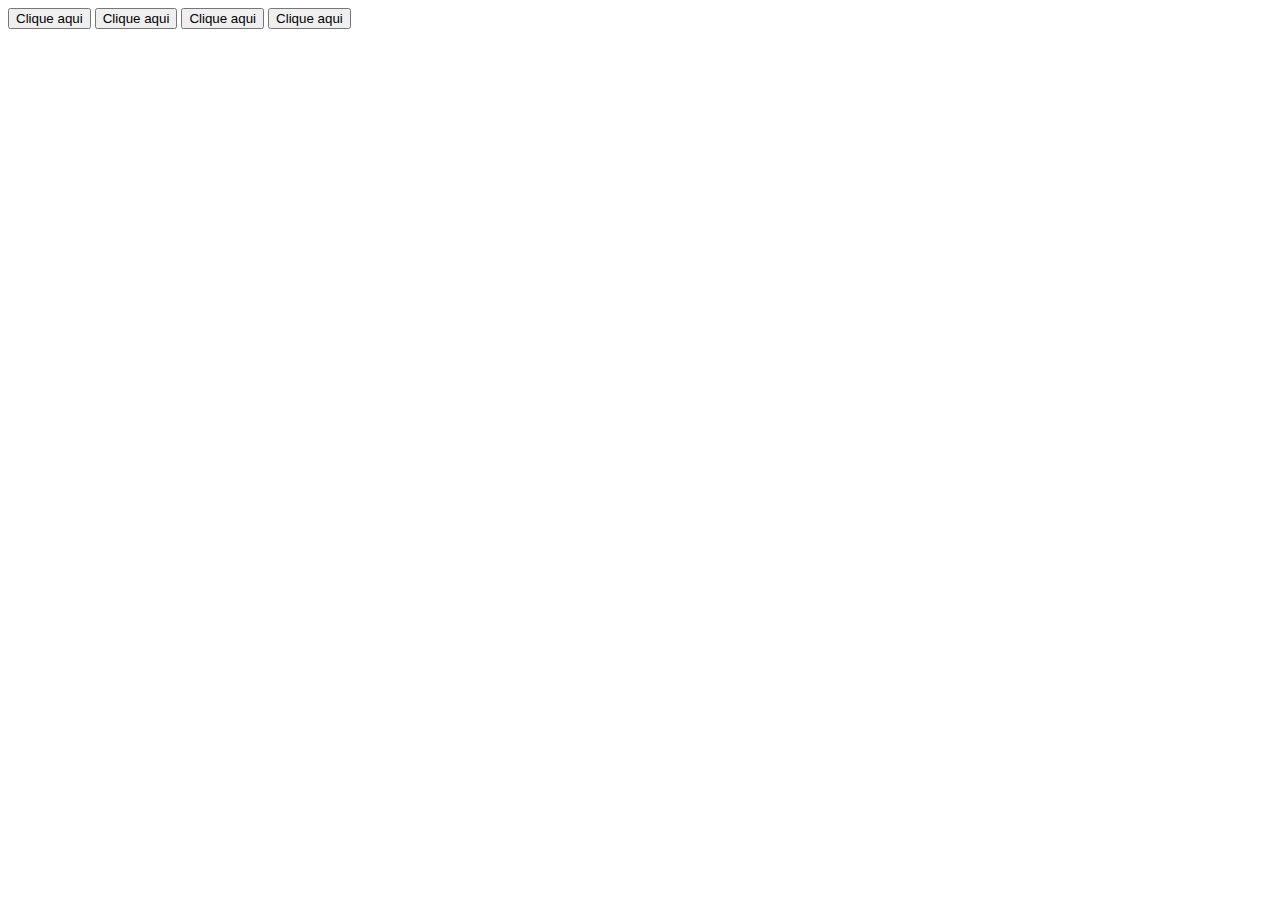
<file: index.html>
<!DOCTYPE html>
<html lang="en">
<head>
    <meta charset="UTF-8">
    <meta http-equiv="X-UA-Compatible" content="IE=edge">
    <meta name="viewport" content="width=device-width, initial-scale=1.0">
    <title>Document</title>
</head>
<body>
    <button id="first">Clique aqui</button>
    <button>Clique aqui</button>
    <button>Clique aqui</button>
    <button>Clique aqui</button>

</body>
<script>
    function criarParagrafo() {
        let paragrafo = document.createElement('p')
        paragrafo.textContent = 'Parabéns um virus está no seu computador'
        document.body.appendChild(paragrafo)
    }

    const botoes = document.querySelectorAll('button')

    for(var i = 0; i < botoes.length; i++) {
        botoes[i].addEventListener('click', criarParagrafo)
    }
</script>
</html>
</file>
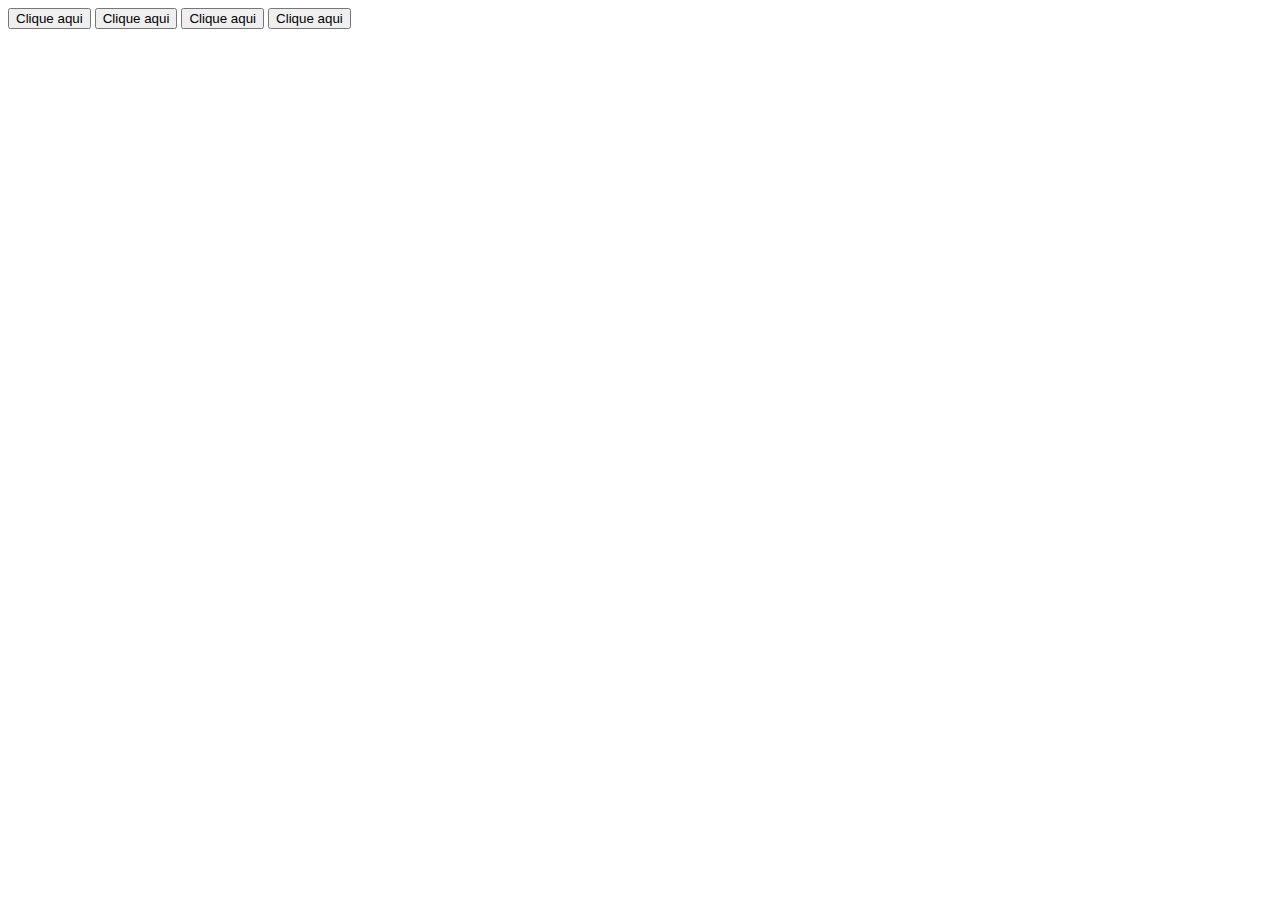
<file: aula02/index.html>
<!DOCTYPE html>
<html lang="en">

<head>
    <meta charset="UTF-8">
    <meta http-equiv="X-UA-Compatible" content="IE=edge">
    <meta name="viewport" content="width=device-width, initial-scale=1.0">
    <title>Document</title>
</head>

<body>
    <button id="first">Clique aqui</button>
    <button>Clique aqui</button>
    <button>Clique aqui</button>
    <button>Clique aqui</button>

</body>
<script>
    function criarParagrafo() {
        let paragrafo = document.createElement('p')
        paragrafo.textContent = 'Parabéns um virus está no seu computador'
        document.body.appendChild(paragrafo)
    }

    const botoes = document.querySelectorAll('button')

    for (var i = 0; i < botoes.length; i++) {
        botoes[i].addEventListener('click', criarParagrafo)
    }
</script>

</html>
</file>
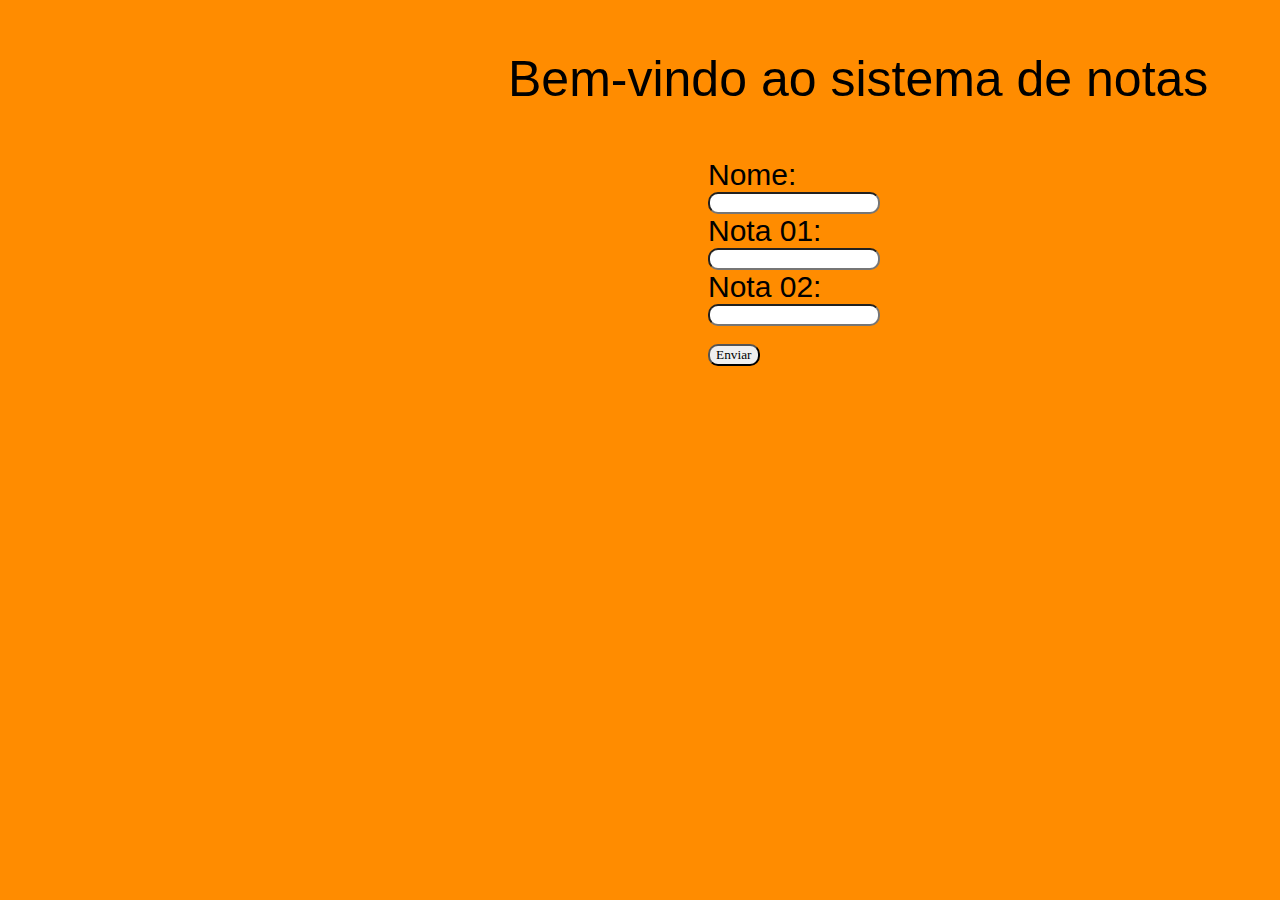
<file: aula04/index.html>
<!DOCTYPE html>
<html lang="en">

<head>
    <meta charset="UTF-8">
    <meta http-equiv="X-UA-Compatible" content="IE=edge">
    <meta name="viewport" content="width=device-width, initial-scale=1.0">
    <link rel="stylesheet" href="style.css">
    <title>Document</title>
</head>

<body>
    <div class="p">
        <p>Bem-vindo ao sistema de notas</p>
    </div>
    <div class="formulario">
        <form name="meuFormulario" onsubmit="trazerMedia()">
            <label class="label" for="nome">Nome:</label><br>
            <input type="hidder" id="nome" name="nome"><br>
            <label class="label" for="nota1">Nota 01:</label><br>
            <input type="text" id="nota1" name="nota1"><br>
            <label class="label" for="nota2">Nota 02:</label><br>
            <input type="text" id="nota2" name="nota2"><br><br>
            <input type="submit" value="Enviar">
        </form>
    </div>
</body>
<script src="script.js" defer></script>

</html>
</file>
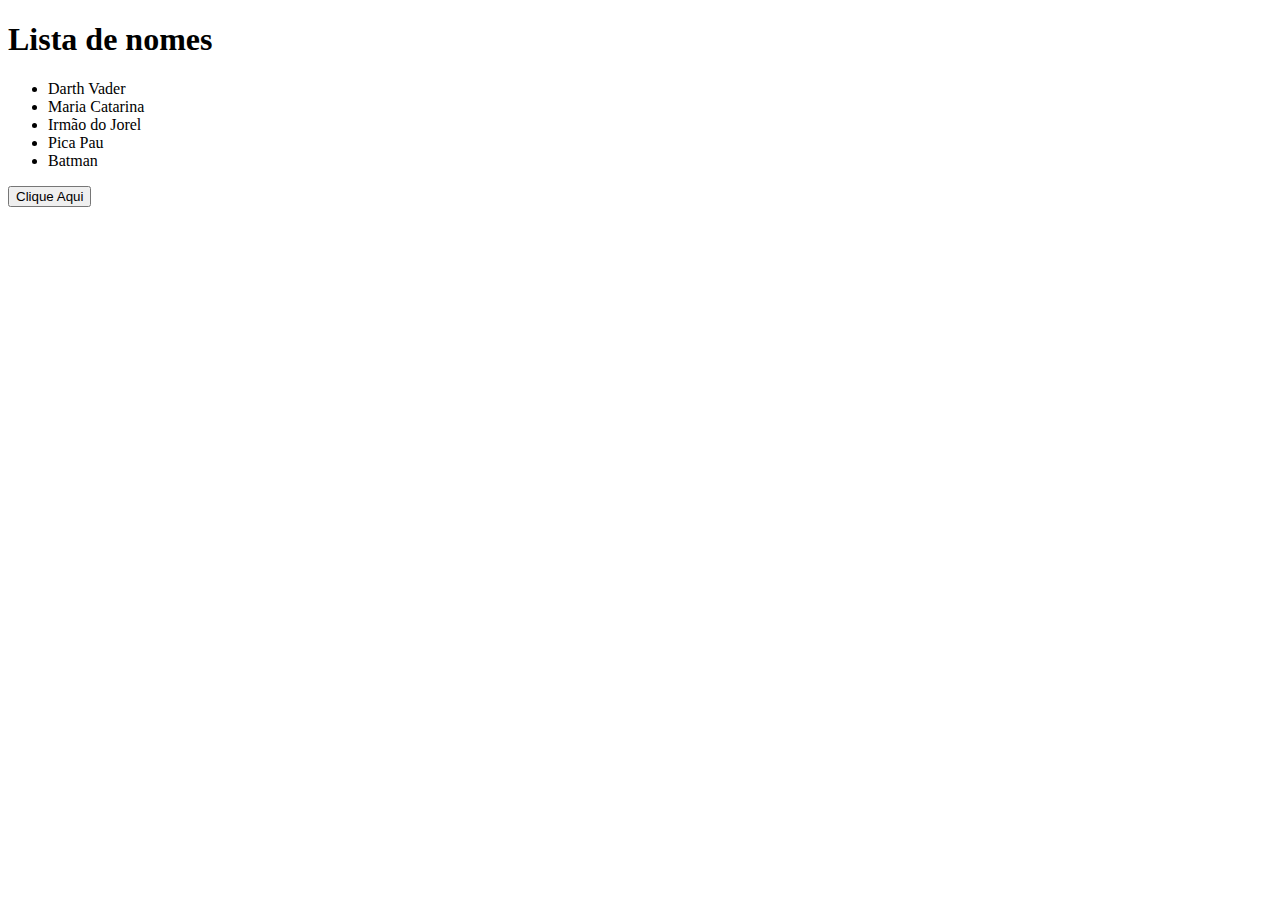
<file: aula05/index.html>
<!DOCTYPE html>
<html lang="en">

<head>
    <meta charset="UTF-8">
    <meta http-equiv="X-UA-Compatible" content="IE=edge">
    <meta name="viewport" content="width=device-width, initial-scale=1.0">
    <script src="https://code.jquery.com/jquery-3.6.0.min.js"
        integrity="sha256-/xUj+3OJU5yExlq6GSYGSHk7tPXikynS7ogEvDej/m4=" crossorigin="anonymous">
    </script>
    <title>Document</title>
</head>

<body>
    <div><h1>Lista de nomes</h1></div>

    <div>
        <ul>
            <li>Darth Vader</li>
            <li>Maria Catarina</li>
            <li>Irmão do Jorel</li>
            <li>Pica Pau</li>
            <li>Batman</li>
        </ul>
    </div>

    <div>
        <button id="btn">Clique Aqui</button>
    </div>

    <script>
        $('#btn').on("click", botao)

        function botao(){
            $('h1').fadeOut('2000').fadeIn('2000')
            $('h1').append(" dos alunos")
            $('li').css({'color' : 'blue'})
            $('#btn').remove()
        }
    </script>
   
</body>

</html>
</file>
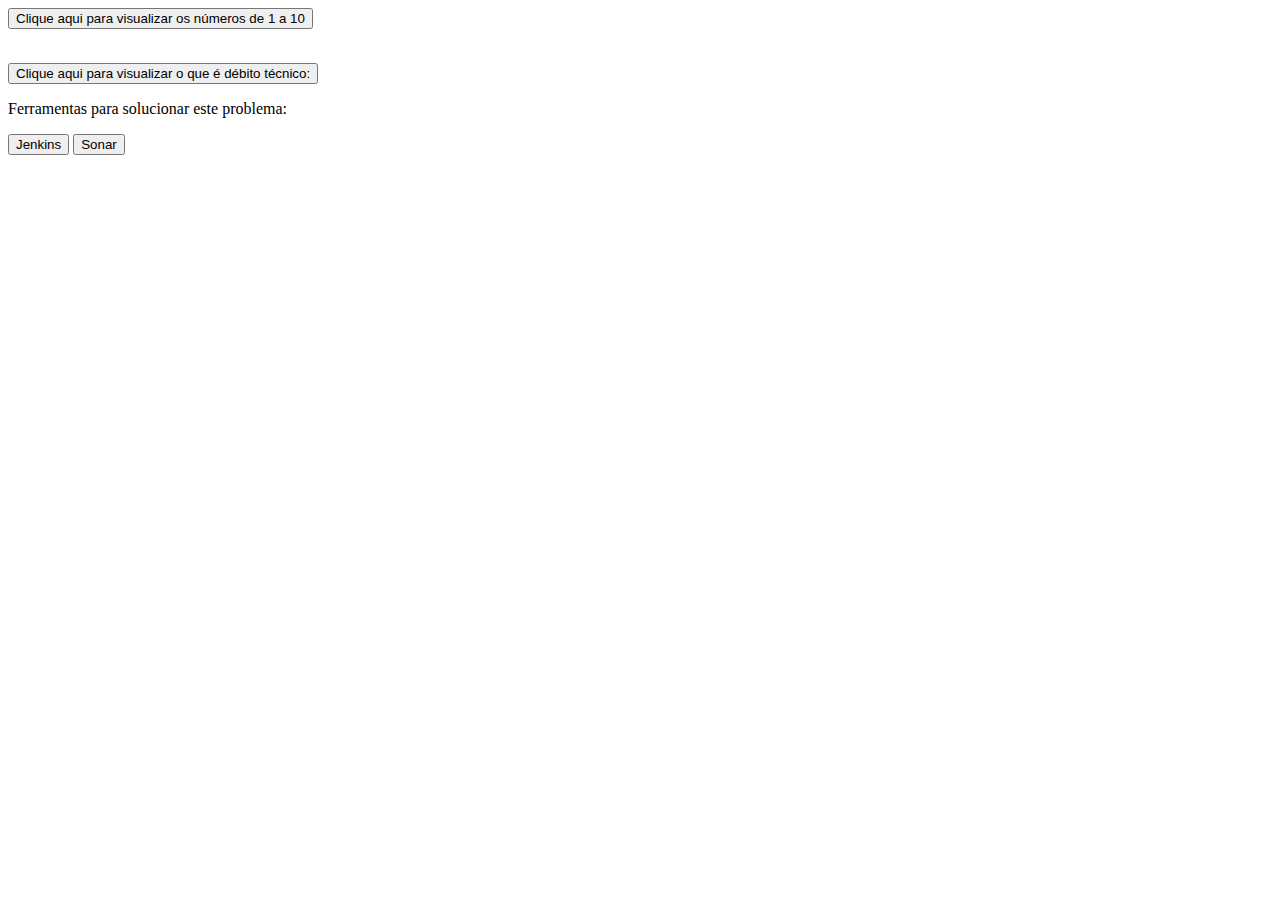
<file: exercicioPaginaComBotoes.html>
<!DOCTYPE html>
<html lang="en">
<head>
    <meta charset="UTF-8">
    <meta http-equiv="X-UA-Compatible" content="IE=edge">
    <meta name="viewport" content="width=device-width, initial-scale=1.0">
    <title>Document</title>
</head>
<body>
    <button onclick="contador()">Clique aqui para visualizar os números de 1 a 10</button><br><br>
    <p id="contador"></p>
    
    <button onclick="textoDebitoTecnico()">Clique aqui para visualizar o que é débito técnico:</button><br>
    <p id="textoDebito"></p>
    <p>Ferramentas para solucionar este problema: </p>
    <button onclick="siteJenkins()">Jenkins</button>
    <button onclick="siteSonar()">Sonar</button>
</body>
<script src="script2.js" defer></script>
</html>
</file>
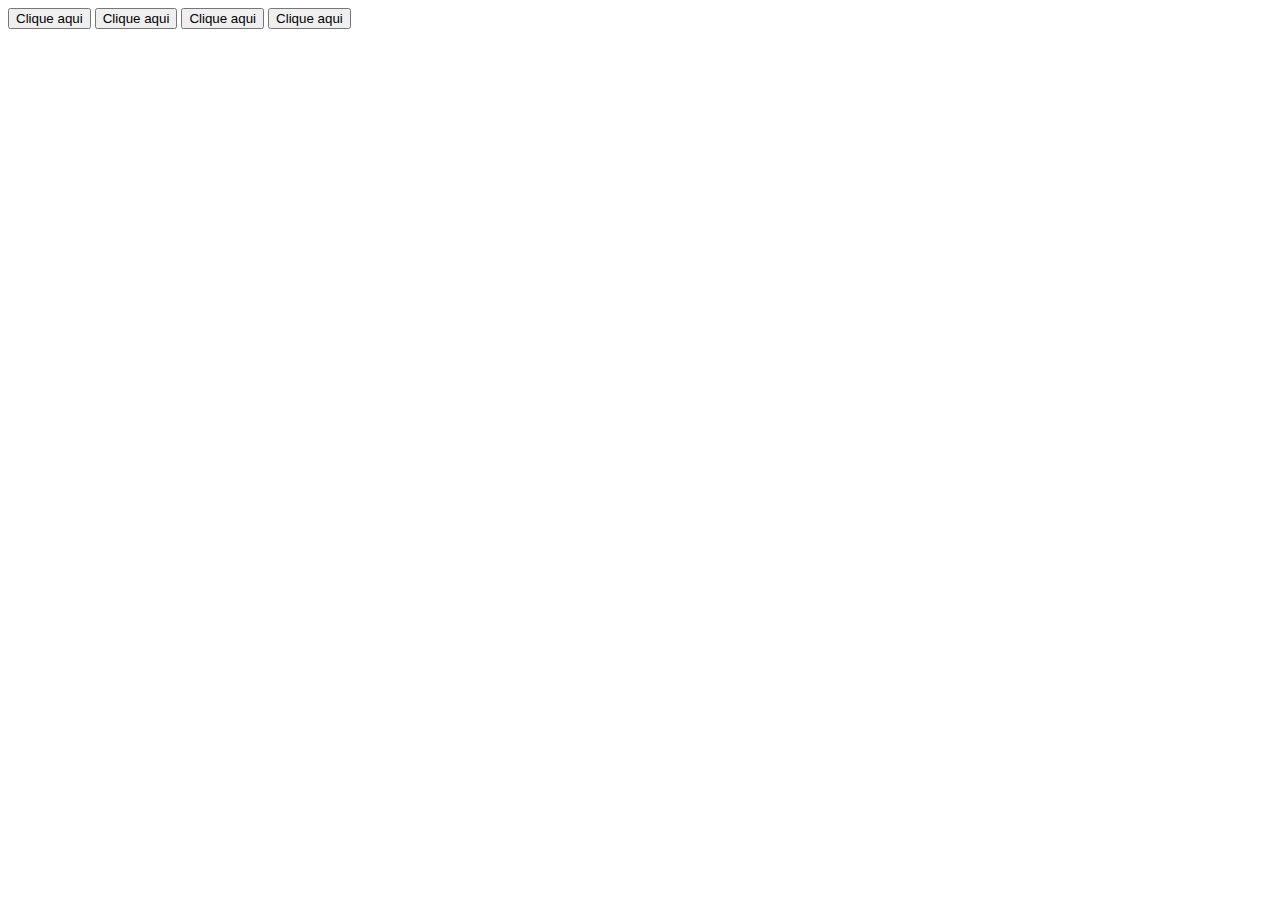
<file: vendas.html>
<!DOCTYPE html>
<html lang="en">
<head>
    <meta charset="UTF-8">
    <meta http-equiv="X-UA-Compatible" content="IE=edge">
    <meta name="viewport" content="width=device-width, initial-scale=1.0">
    <title>Document</title>
</head>
<body>
    <button id="first">Clique aqui</button>
    <button>Clique aqui</button>
    <button>Clique aqui</button>
    <button>Clique aqui</button>

</body>
<script src="script.js" defer></script>
</html>
</file>
<file: aula04/style.css>
body{
    font-family: Impact, Haettenschweiler, 'Arial Narrow Bold', sans-serif;
    background-color: darkorange;

}

.p{
    margin-left: 500px;
}

P{
    font-size: 50px;
}

.formulario{
    margin-left: 700px;
    width: 100px;
}

.label{
    font-size: 30px;
}
input{
    font-family: Impact, Haettenschweiler;
    border-radius: 10px;
}

form{
    width: 200px;
}
</file>
